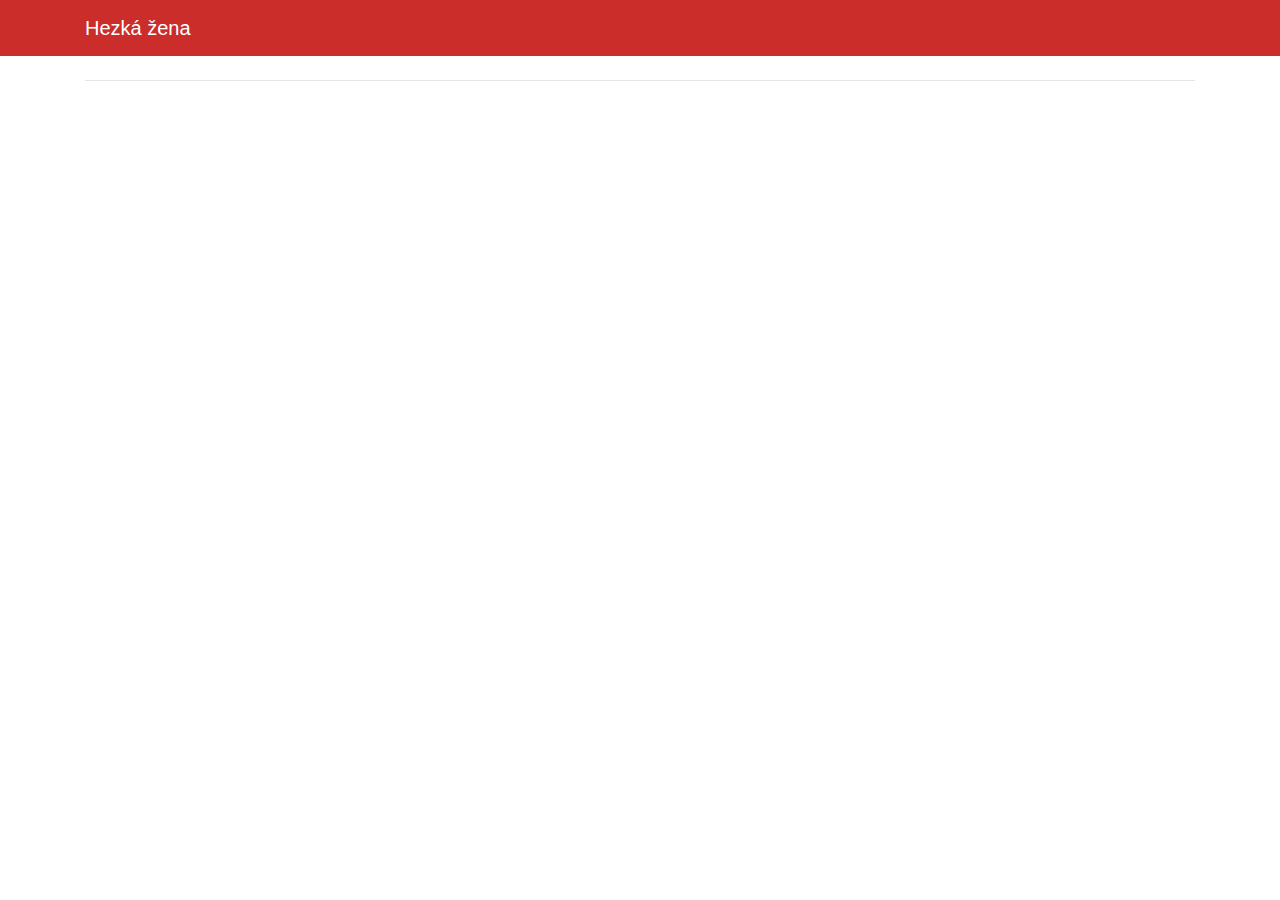
<file: index.html>
<!DOCTYPE html>
<html prefix="og: http://ogp.me/ns# article: http://ogp.me/ns/article#
" lang="en">
<head>
<meta charset="utf-8">
<meta name="description" content="Hezká žena">
<meta name="viewport" content="width=device-width, initial-scale=1">
<title>Hezká žena</title>
<link href="assets/css/all-nocdn.css" rel="stylesheet" type="text/css">
<meta name="theme-color" content="#5670d4">
<meta name="generator" content="Nikola (getnikola.com)">
<link rel="alternate" type="application/rss+xml" title="RSS" hreflang="en" href="rss.xml">
<link rel="canonical" href="https://www.hezkazena.cz/">
<!--[if lt IE 9]><script src="assets/js/html5.js"></script><![endif]-->
</head>
<body>
<a href="#content" class="sr-only sr-only-focusable">Skip to main content</a>

<!-- Menubar -->

<nav class="navbar navbar-expand-md static-top mb-4 bg-danger navbar-dark text-white"><div class="container">
<!-- This keeps the margins nice -->
        <a class="navbar-brand" href=".">

            <span id="blog-title">Hezká žena</span>
        </a>
        <button class="navbar-toggler" type="button" data-toggle="collapse" data-target="#bs-navbar" aria-controls="bs-navbar" aria-expanded="false" aria-label="Toggle navigation">
            <span class="navbar-toggler-icon"></span>
        </button>

        <div class="collapse navbar-collapse" id="bs-navbar">
            <ul class="navbar-nav mr-auto"></ul>
<ul class="navbar-nav navbar-right"></ul>
</div>
<!-- /.navbar-collapse -->
    </div>
<!-- /.container -->
</nav><!-- End of Menubar --><div class="container" id="content" role="main">
    <div class="body-content">
        <!--Body content-->
        
        
        

    


    
<div class="postindex">
</div>



    





        <!--End of body content-->

        <footer id="footer"></footer>
</div>
</div>


        <script src="assets/js/all-nocdn.js"></script><script>
    baguetteBox.run('div#content', {
        ignoreClass: 'islink',
        captions: function(element){var i=element.getElementsByTagName('img')[0];return i===undefined?'':i.alt;}});
    </script>
</body>
</html>
</file>
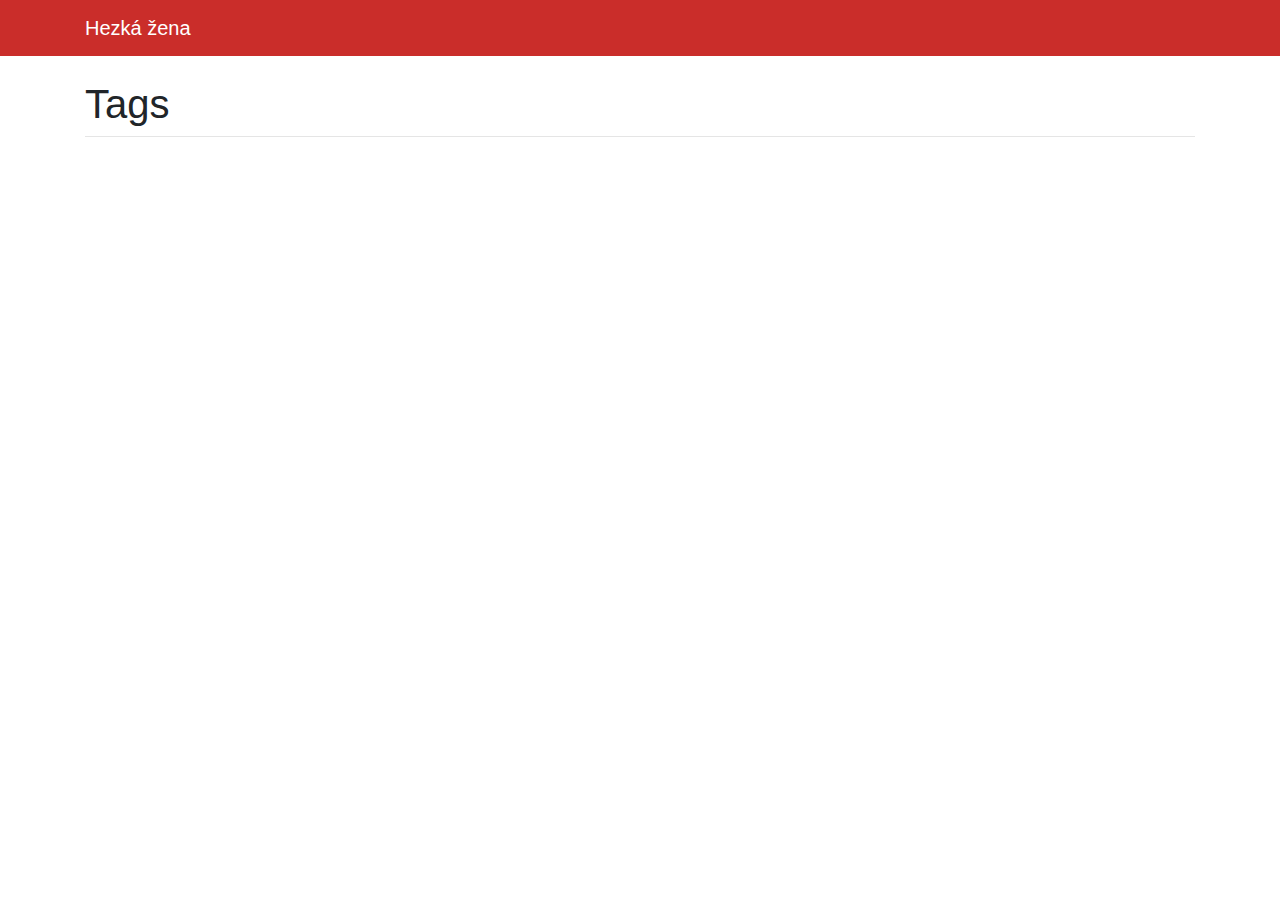
<file: categories/index.html>
<!DOCTYPE html>
<html prefix="og: http://ogp.me/ns# article: http://ogp.me/ns/article#
" lang="en">
<head>
<meta charset="utf-8">
<meta name="description" content="Tags">
<meta name="viewport" content="width=device-width, initial-scale=1">
<title>Tags | Hezká žena</title>
<link href="../assets/css/all-nocdn.css" rel="stylesheet" type="text/css">
<meta name="theme-color" content="#5670d4">
<meta name="generator" content="Nikola (getnikola.com)">
<link rel="alternate" type="application/rss+xml" title="RSS" hreflang="en" href="../rss.xml">
<link rel="canonical" href="https://www.hezkazena.cz/categories/">
<!--[if lt IE 9]><script src="../assets/js/html5.js"></script><![endif]-->
</head>
<body>
<a href="#content" class="sr-only sr-only-focusable">Skip to main content</a>

<!-- Menubar -->

<nav class="navbar navbar-expand-md static-top mb-4 bg-danger navbar-dark text-white"><div class="container">
<!-- This keeps the margins nice -->
        <a class="navbar-brand" href="../">

            <span id="blog-title">Hezká žena</span>
        </a>
        <button class="navbar-toggler" type="button" data-toggle="collapse" data-target="#bs-navbar" aria-controls="bs-navbar" aria-expanded="false" aria-label="Toggle navigation">
            <span class="navbar-toggler-icon"></span>
        </button>

        <div class="collapse navbar-collapse" id="bs-navbar">
            <ul class="navbar-nav mr-auto"></ul>
<ul class="navbar-nav navbar-right"></ul>
</div>
<!-- /.navbar-collapse -->
    </div>
<!-- /.container -->
</nav><!-- End of Menubar --><div class="container" id="content" role="main">
    <div class="body-content">
        <!--Body content-->
        
        
        
<h1>Tags</h1>

        <!--End of body content-->

        <footer id="footer"></footer>
</div>
</div>


        <script src="../assets/js/all-nocdn.js"></script><script>
    baguetteBox.run('div#content', {
        ignoreClass: 'islink',
        captions: function(element){var i=element.getElementsByTagName('img')[0];return i===undefined?'':i.alt;}});
    </script>
</body>
</html>
</file>
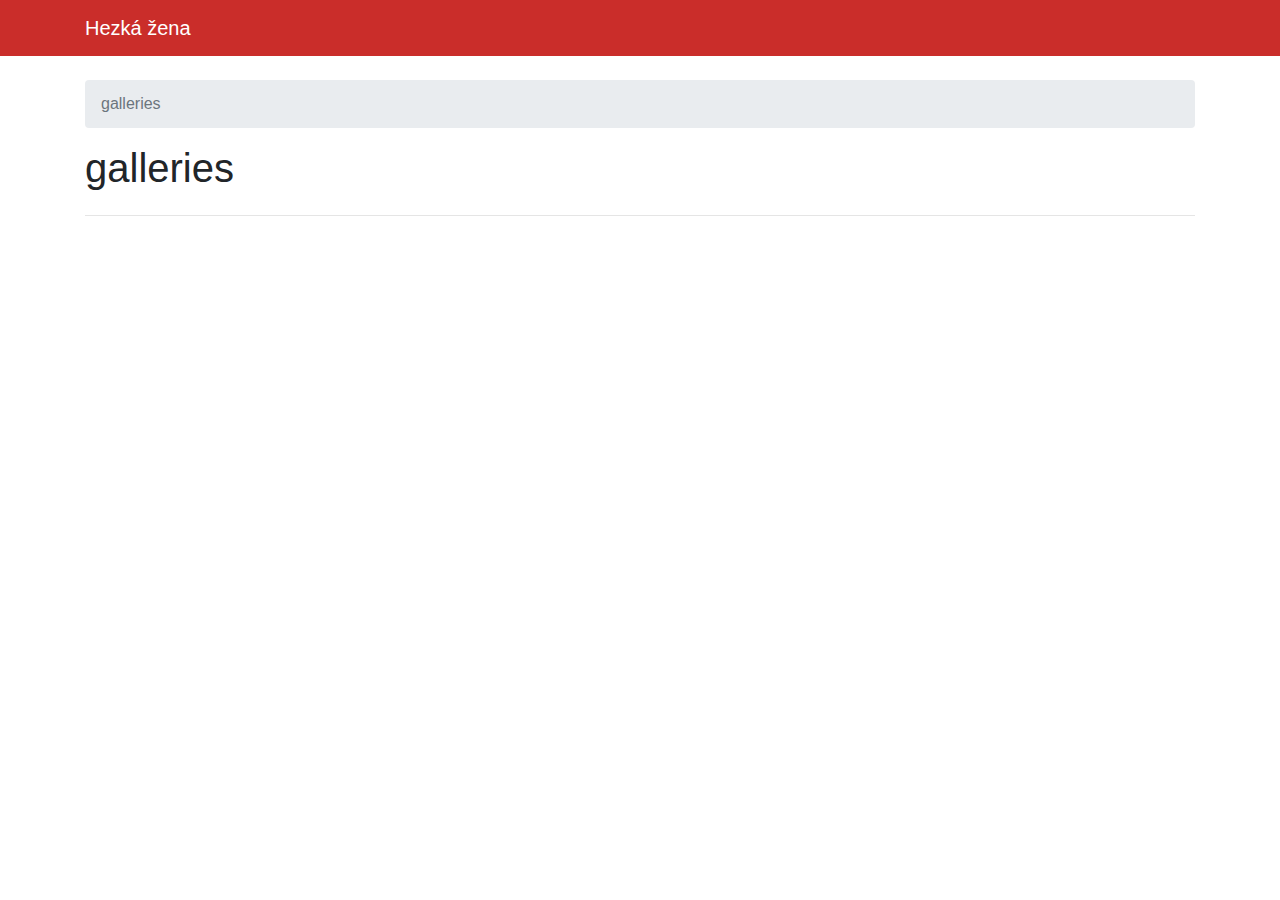
<file: galleries/index.html>
<!DOCTYPE html>
<html prefix="og: http://ogp.me/ns# article: http://ogp.me/ns/article#
" lang="en">
<head>
<meta charset="utf-8">
<meta name="viewport" content="width=device-width, initial-scale=1">
<title>galleries | Hezká žena</title>
<link href="../assets/css/all-nocdn.css" rel="stylesheet" type="text/css">
<meta name="theme-color" content="#5670d4">
<meta name="generator" content="Nikola (getnikola.com)">
<link rel="alternate" type="application/rss+xml" title="RSS" hreflang="en" href="../rss.xml">
<link rel="canonical" href="https://www.hezkazena.cz/galleries/">
<!--[if lt IE 9]><script src="../assets/js/html5.js"></script><![endif]--><link rel="alternate" type="application/rss+xml" title="RSS" href="rss.xml">
<style type="text/css">
    #gallery_container {
        position: relative;
    }
    .image-block {
        position: absolute;
    }
</style>
<link rel="alternate" type="application/rss+xml" title="RSS" href="rss.xml">
</head>
<body>
<a href="#content" class="sr-only sr-only-focusable">Skip to main content</a>

<!-- Menubar -->

<nav class="navbar navbar-expand-md static-top mb-4 bg-danger navbar-dark text-white"><div class="container">
<!-- This keeps the margins nice -->
        <a class="navbar-brand" href="../">

            <span id="blog-title">Hezká žena</span>
        </a>
        <button class="navbar-toggler" type="button" data-toggle="collapse" data-target="#bs-navbar" aria-controls="bs-navbar" aria-expanded="false" aria-label="Toggle navigation">
            <span class="navbar-toggler-icon"></span>
        </button>

        <div class="collapse navbar-collapse" id="bs-navbar">
            <ul class="navbar-nav mr-auto"></ul>
<ul class="navbar-nav navbar-right"></ul>
</div>
<!-- /.navbar-collapse -->
    </div>
<!-- /.container -->
</nav><!-- End of Menubar --><div class="container" id="content" role="main">
    <div class="body-content">
        <!--Body content-->
        
        
        
    
<nav class="breadcrumbs"><ul class="breadcrumb">
<li class="breadcrumb-item active">galleries</li>
</ul></nav><h1>galleries</h1>

<div id="gallery_container"></div>

        <!--End of body content-->

        <footer id="footer"></footer>
</div>
</div>


        <script src="../assets/js/all-nocdn.js"></script><script src="../assets/js/justified-layout.min.js"></script><script src="../assets/js/gallery.min.js"></script><script>
var jsonContent = [];
var thumbnailSize = 180;
renderGallery(jsonContent, thumbnailSize);
window.addEventListener('resize', function(){renderGallery(jsonContent, thumbnailSize)});
</script><script>
    baguetteBox.run('div#content', {
        ignoreClass: 'islink',
        captions: function(element){var i=element.getElementsByTagName('img')[0];return i===undefined?'':i.alt;}});
    </script>
</body>
</html>
</file>
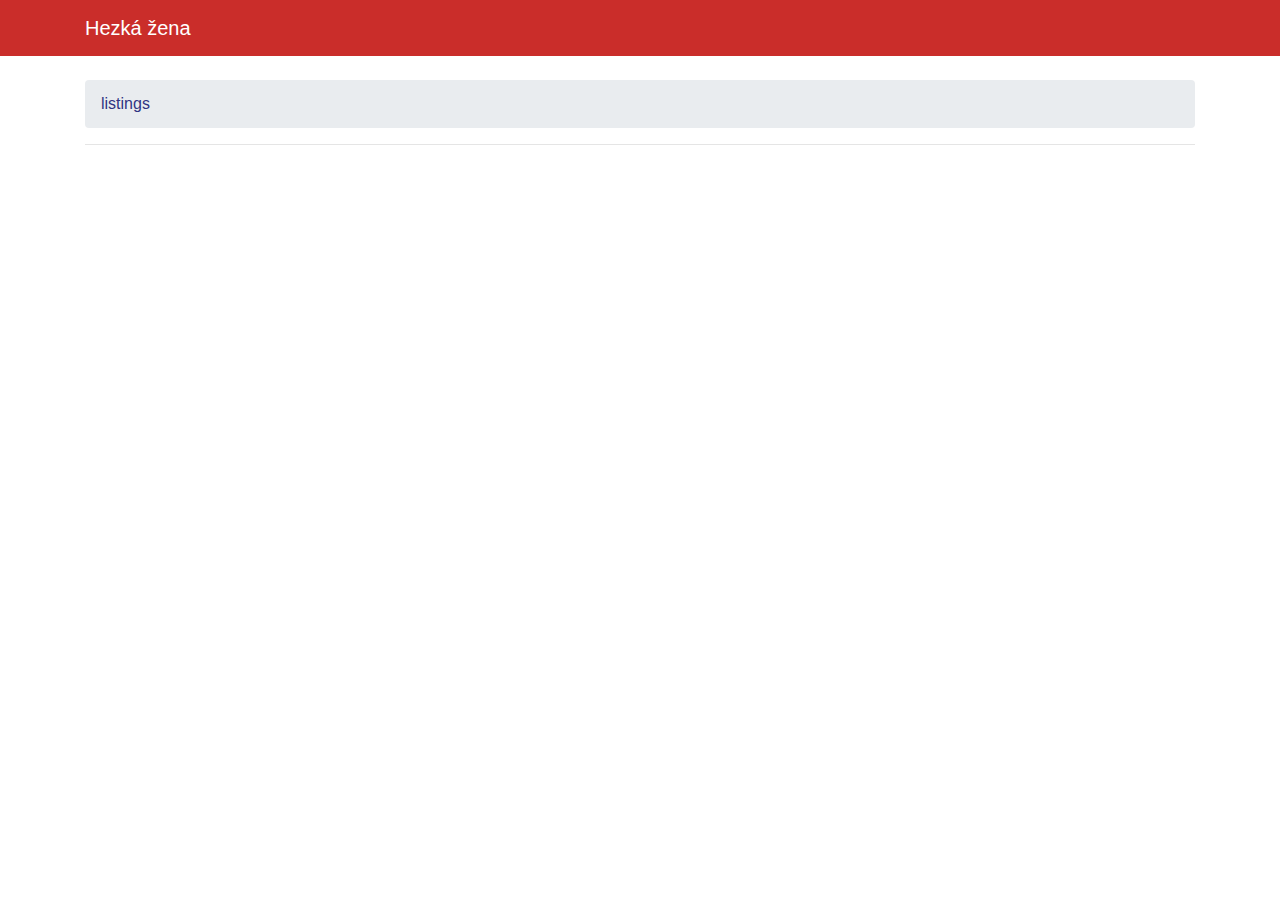
<file: listings/index.html>
<!DOCTYPE html>
<html prefix="og: http://ogp.me/ns# article: http://ogp.me/ns/article#
" lang="en">
<head>
<meta charset="utf-8">
<meta name="description" content="listings">
<meta name="viewport" content="width=device-width, initial-scale=1">
<title>listings | Hezká žena</title>
<link href="../assets/css/all-nocdn.css" rel="stylesheet" type="text/css">
<meta name="theme-color" content="#5670d4">
<meta name="generator" content="Nikola (getnikola.com)">
<link rel="alternate" type="application/rss+xml" title="RSS" hreflang="en" href="../rss.xml">
<link rel="canonical" href="https://www.hezkazena.cz/listings/">
<!--[if lt IE 9]><script src="../assets/js/html5.js"></script><![endif]-->
</head>
<body>
<a href="#content" class="sr-only sr-only-focusable">Skip to main content</a>

<!-- Menubar -->

<nav class="navbar navbar-expand-md static-top mb-4 bg-danger navbar-dark text-white"><div class="container">
<!-- This keeps the margins nice -->
        <a class="navbar-brand" href="../">

            <span id="blog-title">Hezká žena</span>
        </a>
        <button class="navbar-toggler" type="button" data-toggle="collapse" data-target="#bs-navbar" aria-controls="bs-navbar" aria-expanded="false" aria-label="Toggle navigation">
            <span class="navbar-toggler-icon"></span>
        </button>

        <div class="collapse navbar-collapse" id="bs-navbar">
            <ul class="navbar-nav mr-auto"></ul>
<ul class="navbar-nav navbar-right"></ul>
</div>
<!-- /.navbar-collapse -->
    </div>
<!-- /.container -->
</nav><!-- End of Menubar --><div class="container" id="content" role="main">
    <div class="body-content">
        <!--Body content-->
        
        
        

<nav class="breadcrumbs"><ul class="breadcrumb">
<li class="breadcrumb-item"><a href=".">listings</a></li>
</ul></nav><!--End of body content--><footer id="footer"></footer>
</div>
</div>


        <script src="../assets/js/all-nocdn.js"></script><script>
    baguetteBox.run('div#content', {
        ignoreClass: 'islink',
        captions: function(element){var i=element.getElementsByTagName('img')[0];return i===undefined?'':i.alt;}});
    </script>
</body>
</html>
</file>
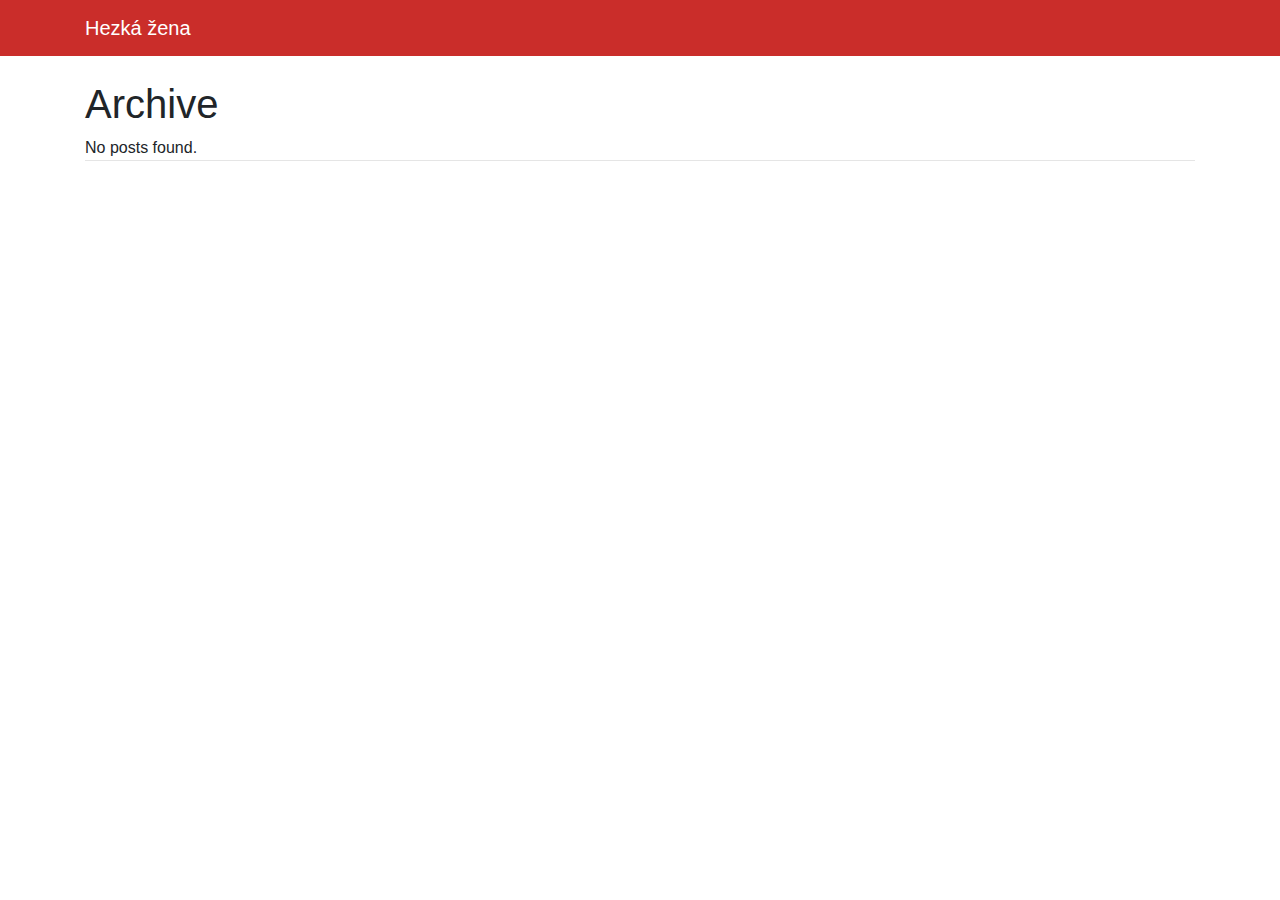
<file: archive.html>
<!DOCTYPE html>
<html prefix="og: http://ogp.me/ns# article: http://ogp.me/ns/article#
" lang="en">
<head>
<meta charset="utf-8">
<meta name="description" content="Hezká žena">
<meta name="viewport" content="width=device-width, initial-scale=1">
<title>Archive | Hezká žena</title>
<link href="assets/css/all-nocdn.css" rel="stylesheet" type="text/css">
<meta name="theme-color" content="#5670d4">
<meta name="generator" content="Nikola (getnikola.com)">
<link rel="alternate" type="application/rss+xml" title="RSS" hreflang="en" href="rss.xml">
<link rel="canonical" href="https://www.hezkazena.cz/archive.html">
<!--[if lt IE 9]><script src="assets/js/html5.js"></script><![endif]-->
</head>
<body>
<a href="#content" class="sr-only sr-only-focusable">Skip to main content</a>

<!-- Menubar -->

<nav class="navbar navbar-expand-md static-top mb-4 bg-danger navbar-dark text-white"><div class="container">
<!-- This keeps the margins nice -->
        <a class="navbar-brand" href=".">

            <span id="blog-title">Hezká žena</span>
        </a>
        <button class="navbar-toggler" type="button" data-toggle="collapse" data-target="#bs-navbar" aria-controls="bs-navbar" aria-expanded="false" aria-label="Toggle navigation">
            <span class="navbar-toggler-icon"></span>
        </button>

        <div class="collapse navbar-collapse" id="bs-navbar">
            <ul class="navbar-nav mr-auto"></ul>
<ul class="navbar-nav navbar-right"></ul>
</div>
<!-- /.navbar-collapse -->
    </div>
<!-- /.container -->
</nav><!-- End of Menubar --><div class="container" id="content" role="main">
    <div class="body-content">
        <!--Body content-->
        
        
        
<article class="listpage"><header><h1>Archive</h1>
    </header><p>No posts found.</p>
</article><!--End of body content--><footer id="footer"></footer>
</div>
</div>


        <script src="assets/js/all-nocdn.js"></script><script>
    baguetteBox.run('div#content', {
        ignoreClass: 'islink',
        captions: function(element){var i=element.getElementsByTagName('img')[0];return i===undefined?'':i.alt;}});
    </script>
</body>
</html>
</file>
